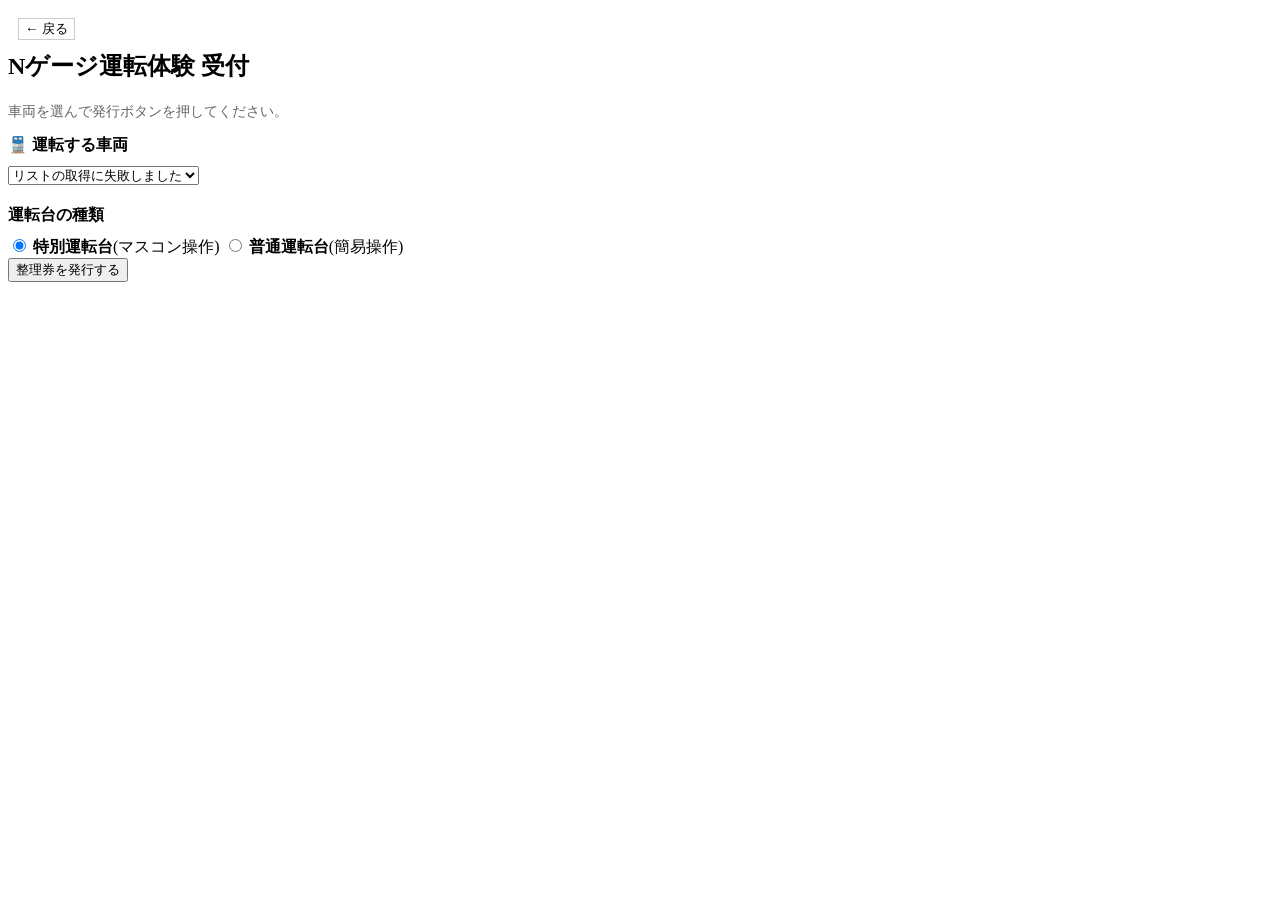
<file: entry.html>
<!DOCTYPE html>
<html lang="ja">
<head>
    <meta charset="UTF-8">
    <meta name="viewport" content="width=device-width, initial-scale=1.0">
    <title>運転体験 受付入力</title>
    <link rel="stylesheet" href="style.css">
</head>
<body class="entry-mode">
    <div style="padding: 10px;">
        <button onclick="location.href='monitor.html'" style="background:none; border:1px solid #ccc; cursor:pointer;">← 戻る</button>
    </div>

    <div class="selection-card">
        <header class="entry-header">
            <h2 style="margin-top:0;">Nゲージ運転体験 受付</h2>
            <p style="font-size:0.9rem; color:#666;">車両を選んで発行ボタンを押してください。</p>
        </header>

        <div class="form-group">
            <label style="font-weight:bold; display:block; margin-bottom:10px;">🚆 運転する車両</label>
            <select id="v-select" class="huge-select">
                <option value="">車両リスト読込中...</option>
            </select>
        </div>

        <div class="type-selector" style="margin-top:20px;">
            <label style="font-weight:bold; display:block; margin-bottom:10px;">運転台の種類</label>
            <div class="radio-group">
                <input type="radio" id="s" name="t" value="S" checked>
                <label for="s"><strong>特別運転台</strong><span>(マスコン操作)</span></label>
                
                <input type="radio" id="a" name="t" value="A">
                <label for="a"><strong>普通運転台</strong><span>(簡易操作)</span></label>
            </div>
        </div>

        <button id="btn" onclick="issue()" class="btn-issue-main">
            整理券を発行する
        </button>
    </div>

    <script src="script.js"></script>
    <script>
        // --- ページ読み込み時にマスターデータを取得 ---
        async function loadMasterData() {
            const vSelect = document.getElementById('v-select');
            const API_URL = "https://script.google.com/macros/s/AKfycbwlzBgQoST_MLC8nvPeJSMQBHnIFouiEB8MI6N2s-oObA0HP-X_txcevkIv8q7UFpfLJQ/exec";

            try {
                // sheet=master を指定して車両リストを取得
                const response = await fetch(`${API_URL}?sheet=master`);
                const data = await response.json();
                
                if (data && data.vehicles && data.vehicles.length > 0) {
                    vSelect.innerHTML = ''; // 読込中メッセージをクリア
                    data.vehicles.forEach(v => {
                        const opt = document.createElement('option');
                        opt.value = v;
                        opt.textContent = v;
                        vSelect.appendChild(opt);
                    });
                } else {
                    vSelect.innerHTML = '<option value="">利用可能な車両がありません</option>';
                }
            } catch (e) {
                console.error("Master Load Error:", e);
                vSelect.innerHTML = '<option value="">リストの取得に失敗しました</option>';
            }
        }

        // ページロード時に実行
        window.addEventListener('load', loadMasterData);

        // --- 整理券発行処理 ---
        async function issue() {
            const b = document.getElementById('btn'); 
            const v = document.getElementById('v-select').value;
            const t = document.querySelector('input[name="t"]:checked').value;
            const API_URL = "https://script.google.com/macros/s/AKfycbwlzBgQoST_MLC8nvPeJSMQBHnIFouiEB8MI6N2s-oObA0HP-X_txcevkIv8q7UFpfLJQ/exec";

            if (!v) {
                alert("車両を選択してください。");
                return;
            }

            b.disabled = true; 
            b.innerText = "通信中...";

            try {
                const response = await fetch(API_URL, {
                    method: "POST",
                    body: JSON.stringify({ action: 'issue', type: t, vehicle: v })
                });
                const res = await response.json();
                
                if(res.result === 'success') {
                    localStorage.setItem('my_ticket_id', res.id);
                    localStorage.setItem('my_ticket_v', v);
                    location.href = `issued.html?id=${res.id}&v=${encodeURIComponent(v)}`;
                } else {
                    alert("発行に失敗しました。");
                    b.disabled = false;
                    b.innerText = "整理券を発行する";
                }
            } catch (e) {
                alert("エラーが発生しました。");
                b.disabled = false;
                b.innerText = "整理券を発行する";
            }
        }
    </script>
</body>
</html>
</file>
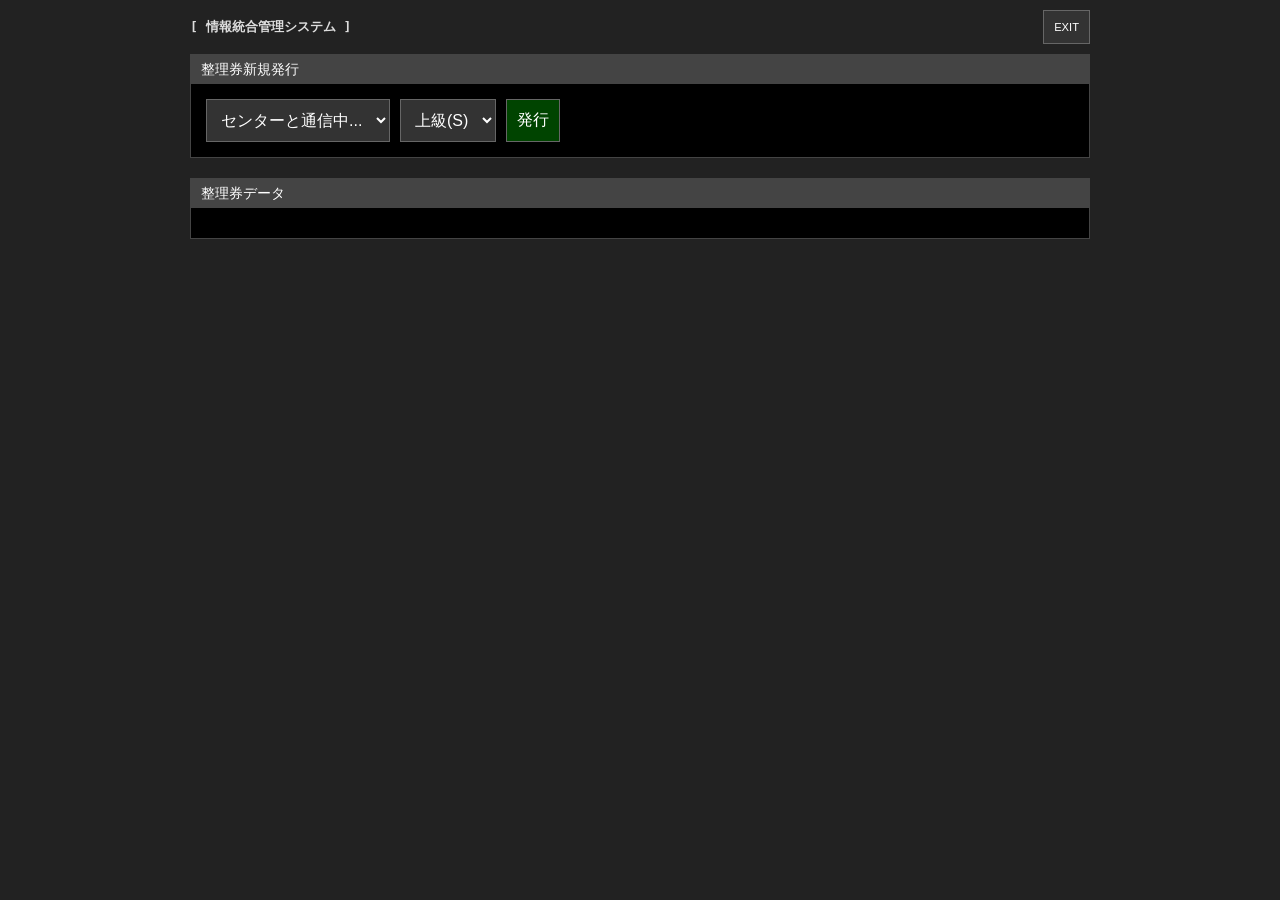
<file: staff.html>
<!DOCTYPE html>
<html lang="ja">
<head>
    <meta charset="UTF-8">
    <meta name="viewport" content="width=device-width, initial-scale=1.0">
    <title>情報統合管理システム</title>
    <link rel="stylesheet" href="style.css">
    <style>
        body { background: #222; color: #ddd; font-family: monospace; margin: 0; }
        .staff-container { max-width: 900px; margin: 0 auto; padding: 10px; }
        .section { border: 1px solid #444; margin-bottom: 20px; background: #000; padding: 15px; }
        .section-title { background: #444; color: #fff; padding: 5px 10px; font-size: 0.9rem; margin: -15px -15px 15px -15px; }
        .issue-form { display: flex; flex-wrap: wrap; gap: 10px; }
        select, button, input { border: 1px solid #666; background: #333; color: #fff; padding: 10px; border-radius: 0; font-size: 1rem; }
        
        /* ボタン色 */
        .btn-call { background: #800; }
        .btn-end { background: #444; }
        .btn-re-call { background: #004488; }

        /* テーブル設定 */
        .admin-table { width: 100%; border-collapse: collapse; margin-top: 10px; }
        .admin-table th, .admin-table td { border: 1px solid #444; padding: 8px; text-align: left; }
        .admin-table th { background: #111; font-size: 0.8rem; }
        
        .row-calling { background: #221100; color: #ff9900; font-weight: bold; }
        .row-ended { color: #555; }

        /* --- 経過時間のアラートスタイル --- */
        .time-green { color: #00ff00; font-weight: bold; }
        .time-yellow { color: #ffff00; font-weight: bold; }
        .time-red { color: #ff0000; font-weight: bold; }
        
        /* 15分以上：背景黒・文字赤で激しく反転点滅 */
        .time-emergency {
            font-weight: bold;
            animation: emergency-blink 0.5s step-end infinite;
        }

        @keyframes emergency-blink {
            0% { background: #000; color: #ff0000; }
            50% { background: #ff0000; color: #000; }
        }

        /* ローディング */
        #loading-overlay {
            display: none; position: fixed; top: 0; left: 0; width: 100%; height: 100%;
            background-color: rgba(0, 0, 0, 0.85); z-index: 9999;
            flex-direction: column; justify-content: center; align-items: center;
        }
        .loading-spinner { width: 50px; height: 50px; border: 5px solid #333; border-top: 5px solid #f1c40f; border-radius: 50%; animation: spin 1s linear infinite; }
        @keyframes spin { 0% { transform: rotate(0deg); } 100% { transform: rotate(360deg); } }
    </style>
</head>
<body>

<div class="staff-container">
    <div style="display: flex; justify-content: space-between; align-items: center; margin-bottom: 10px;">
        <span style="font-weight: bold;">[ 情報統合管理システム ]</span>
        <button onclick="location.href='monitor.html'" style="font-size: 0.7rem;">EXIT</button>
    </div>

    <div class="section">
        <div class="section-title">整理券新規発行</div>
        <div class="issue-form">
            <select id="v-select"><option value="">センターと通信中...</option></select>
            <select id="t-select"><option value="S">上級(S)</option><option value="A">普通(A)</option></select>
            <button id="issue-btn" onclick="staffIssue()" style="background: #004400;">発行</button>
        </div>
    </div>

    <div class="section">
        <div class="section-title">整理券データ</div>
        <div id="list-container"></div>
    </div>
</div>

<div id="loading-overlay">
    <div class="loading-spinner"></div>
    <div style="color:#f1c40f; margin-top:50px; letter-spacing: 2px;">通信中...</div>
</div>

<script>
    const API_URL = "https://script.google.com/macros/s/AKfycbwlzBgQoST_MLC8nvPeJSMQBHnIFouiEB8MI6N2s-oObA0HP-X_txcevkIv8q7UFpfLJQ/exec";

    /**
     * 経過時間を計算して表示用テキストとCSSクラスを返す
     */
    function getTimeStyle(dateStr) {
        if (!dateStr) return { text: "--:--", className: "" };
        
        const now = new Date();
        const start = new Date(dateStr);
        const diffMs = now - start;
        
        // 異常な日付（未来など）の場合は計算しない
        if (diffMs < 0) return { text: "0分0秒", className: "time-green" };

        const diffMin = Math.floor(diffMs / 60000);
        const diffSec = Math.floor((diffMs % 60000) / 1000);
        
        const timeText = `${diffMin}分${diffSec}秒`;
        let className = "time-green";

        if (diffMin >= 15) {
            className = "time-emergency";
        } else if (diffMin >= 10) {
            className = "time-red";
        } else if (diffMin >= 5) {
            className = "time-yellow";
        }

        return { text: timeText, className: className };
    }

    async function loadMaster() {
        try {
            const res = await fetch(`${API_URL}?sheet=master`);
            const data = await res.json();
            const select = document.getElementById('v-select');
            if (data.vehicles) {
                select.innerHTML = '';
                data.vehicles.forEach(v => {
                    const opt = document.createElement('option');
                    opt.value = v; opt.textContent = v;
                    select.appendChild(opt);
                });
            }
        } catch (e) { console.error("Master load error:", e); }
    }

    async function refresh() {
        try {
            const response = await fetch(API_URL);
            const data = await response.json();
            const container = document.getElementById('list-container');
            
            // 最新の発行分を上に表示
            const allData = [...data].reverse(); 

            let html = `<table class="admin-table">
                <thead>
                    <tr>
                        <th>ID</th>
                        <th>車両</th>
                        <th>経過時間</th>
                        <th>状態</th>
                        <th>操作</th>
                    </tr>
                </thead>
                <tbody>`;

            allData.forEach(d => {
                // スプレッドシートのヘッダー名 'reception' に合わせて取得
                const timeInfo = (d.status !== 'end') ? getTimeStyle(d.reception) : { text: "完了", className: "" };
                
                let actionBtn = "";
                let rowClass = d.status === 'call' ? 'row-calling' : (d.status === 'end' ? 'row-ended' : '');

                if (d.status === 'call') {
                    actionBtn = `<button class="btn-end" onclick="upd('${d.id}', 'end')">終了</button>`;
                } else if (d.status === 'end') {
                    actionBtn = `<button class="btn-re-call" onclick="upd('${d.id}', 'call')">再呼出</button>`;
                } else {
                    actionBtn = `<button class="btn-call" onclick="upd('${d.id}', 'call')">呼出</button>`;
                }

                html += `<tr class="${rowClass}">
                    <td>${d.id}</td>
                    <td>${d.vehicle}</td>
                    <td class="${timeInfo.className}">${timeInfo.text}</td>
                    <td>${d.status.toUpperCase()}</td>
                    <td>${actionBtn}</td>
                </tr>`;
            });

            html += `</tbody></table>`;
            container.innerHTML = html;
        } catch (e) { console.error("Refresh error:", e); }
    }

    async function staffIssue() {
        const v = document.getElementById('v-select').value;
        const t = document.getElementById('t-select').value;
        if(!v) { alert("車両を選択してください"); return; }
        
        showLoading(true);
        try {
            await fetch(API_URL, { 
                method: "POST", 
                body: JSON.stringify({ action: 'issue', type: t, vehicle: v }) 
            });
            await refresh();
        } catch (e) { alert("通信エラーが発生しました"); }
        showLoading(false);
    }

    async function upd(id, s) {
        showLoading(true);
        try {
            await fetch(API_URL, { 
                method: "POST", 
                body: JSON.stringify({ action: 'update', id: id, status: s }) 
            });
            await refresh();
        } catch (e) { alert("更新エラーが発生しました"); }
        showLoading(false);
    }

    function showLoading(show) { 
        document.getElementById('loading-overlay').style.display = show ? 'flex' : 'none'; 
    }

    // 初期化
    window.addEventListener('load', () => { 
        loadMaster(); 
        refresh(); 
    });

    // 5秒おきに表示を更新（経過時間のカウントアップを反映）
    setInterval(refresh, 5000);
</script>
</body>
</html>
</file>
<file: style.css>
/* ローディング画面全体 */
.loading-screen {
    position: fixed;
    top: 0; left: 0;
    width: 100%; height: 100%;
    background: linear-gradient(to bottom, #4CAF50, #8BC34A); /* 鉄道の風景のようなグラデーション */
    display: flex;
    justify-content: center;
    align-items: center;
    flex-direction: column;
    z-index: 9999; /* 他のコンテンツの上に表示 */
    opacity: 1;
    transition: opacity 1s ease-out; /* フェードアウト用 */
}

.train-container {
    position: relative;
    width: 80%;
    max-width: 500px;
    height: 100px; /* 線路と電車の高さ */
    display: flex;
    flex-direction: column;
    align-items: center;
}

.track {
    width: 100%;
    height: 10px;
    background-color: #333; /* 線路の色 */
    border-radius: 5px;
    position: absolute;
    bottom: 30px; /* 電車の下 */
}

.train {
    font-size: 4rem; /* 電車の絵文字サイズ */
    position: absolute;
    bottom: 20px; /* 線路の上に配置 */
    left: -10%; /* 画面外からスタート */
    animation: train-run 4s linear infinite; /* 電車が走るアニメーション */
    text-shadow: 2px 2px 4px rgba(0,0,0,0.5);
}

.loading-text {
    color: #fff;
    font-size: 1.8rem;
    font-weight: bold;
    margin-top: 20px;
    text-shadow: 2px 2px 5px rgba(0,0,0,0.7);
    animation: bounce-text 1s infinite alternate; /* ロード中文字のバウンス */
}

/* アニメーションの定義 */
@keyframes train-run {
    0% { left: -10%; transform: rotateY(0deg); }
    49% { transform: rotateY(0deg); }
    50% { left: 110%; transform: rotateY(180deg); /* 画面外で反転 */ }
    100% { left: -10%; transform: rotateY(180deg); }
}

@keyframes bounce-text {
    from { transform: translateY(0); }
    to { transform: translateY(-10px); }
}

/* 他の既存スタイルはそのまま */
/* 例: .top-nav, .lcd-panel など */
</file>
